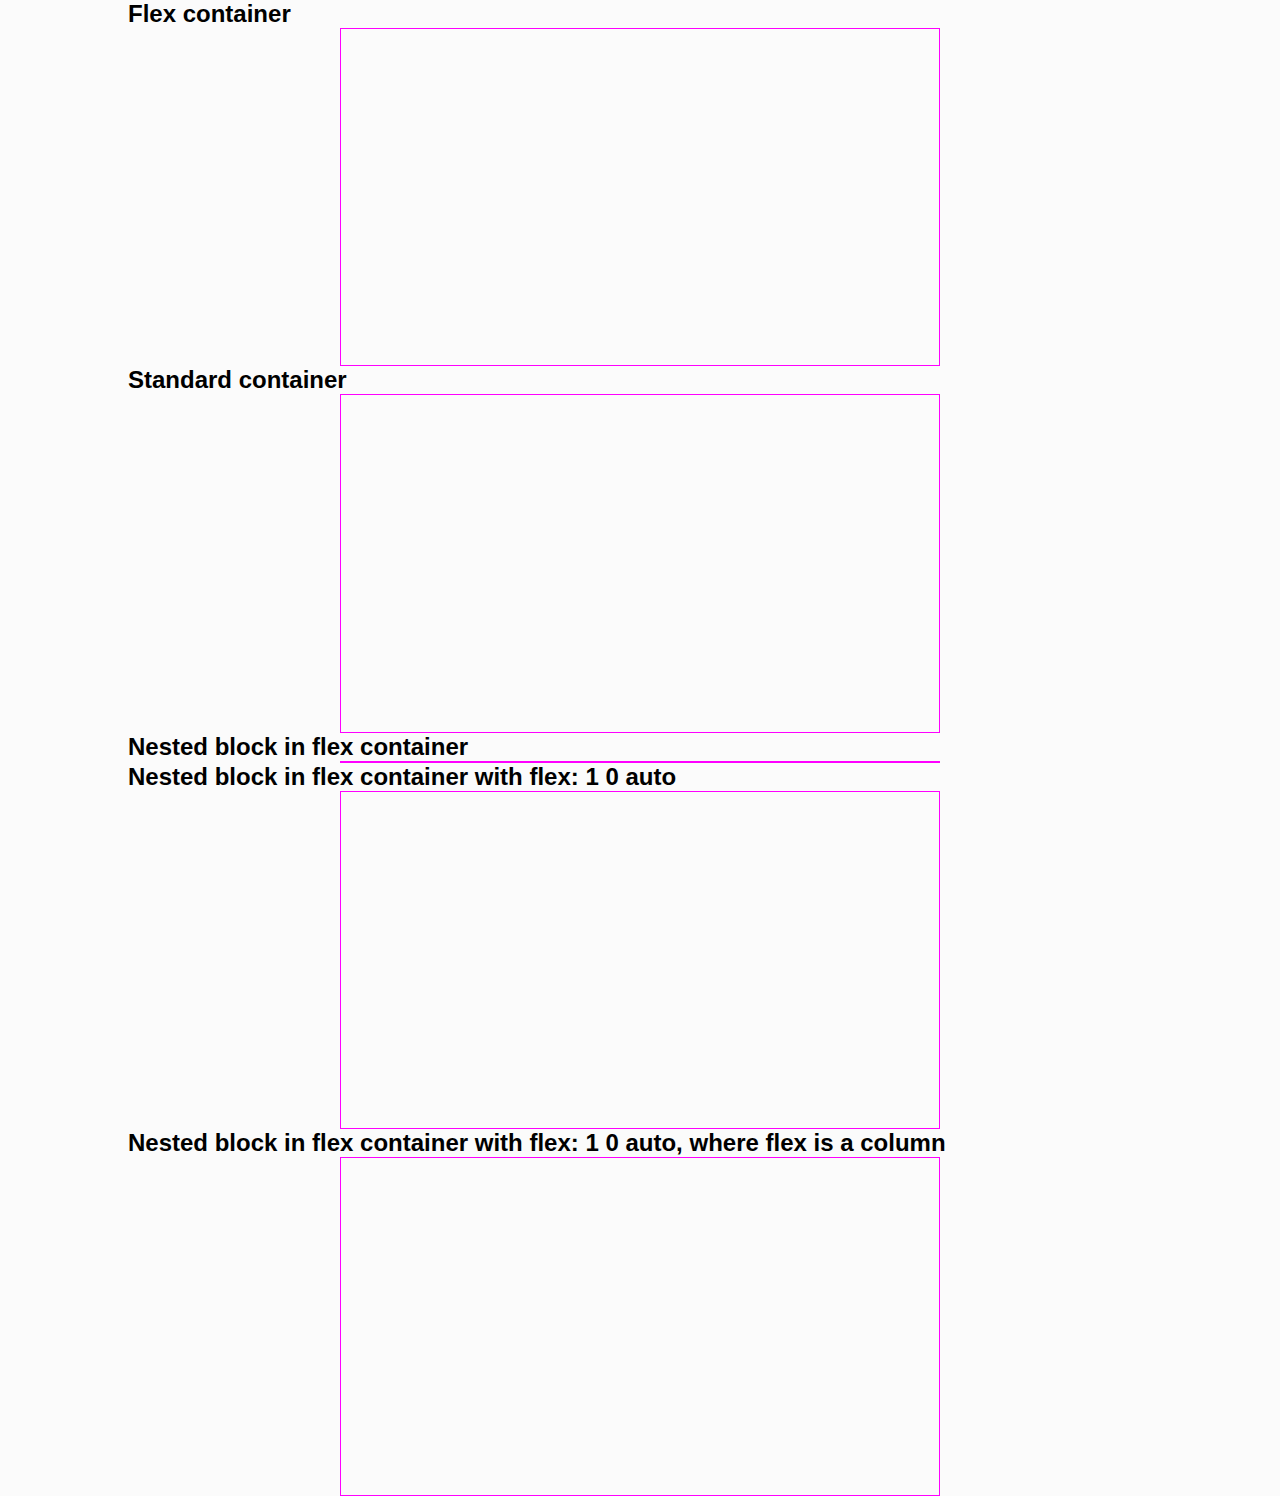
<file: troubleshooting/iframe/index.html>
<html>
    <head>
        <title>Iframe</title>
        <link rel="stylesheet" href="style/main.css">
    </head>
    <body>

    <div class="wrapper">

    <h2>Flex container</h2>
    <div class="container l-contain-600">
        <div class="flex-container">
            <div class="video-container">
               <iframe width="560" height="315" src="https://www.youtube.com/embed/et8xNAc2ic8" frameborder="0" allowfullscreen></iframe>
            </div>
        </div>
    </div>
    <h2>Standard container</h2>
    <div class="container l-contain-600">

         <div class="video-container">
              <iframe width="560" height="315" src="https://www.youtube.com/embed/et8xNAc2ic8" frameborder="0" allowfullscreen></iframe>
         </div>
    </div>

    <h2>Nested block in flex container</h2>
    <div class="container l-contain-600">
      <div class="flex-container">
         <div>
              <div class="video-container">
                   <iframe width="560" height="315" src="https://www.youtube.com/embed/et8xNAc2ic8" frameborder="0" allowfullscreen></iframe>
              </div>
         </div>
         </div>
    </div>

    <h2>Nested block in flex container with flex: 1 0 auto</h2>
    <div class="container l-contain-600">
      <div class="flex-container">
         <div class="flex-container__child">
              <div class="video-container">
                   <iframe width="560" height="315" src="https://www.youtube.com/embed/et8xNAc2ic8" frameborder="0" allowfullscreen></iframe>
              </div>
         </div>
         </div>
    </div>

    <h2>Nested block in flex container with flex: 1 0 auto, where flex is a column</h2>
    <div class="container l-contain-600">
      <div class="flex-container flex-column">
         <div class="flex-container__child">
              <div class="video-container">
                   <iframe width="560" height="315" src="https://www.youtube.com/embed/et8xNAc2ic8" frameborder="0" allowfullscreen></iframe>
              </div>
         </div>
        </div>
    </div>
    </div>
    </body>
</html>
</file>
<file: troubleshooting/iframe/style/main.css>
/**
 * Reset
 */

* {
  box-sizing: border-box;
}

body {
    background: #fbfbfb;
    font-family: "Helvetica Neue", Arial, Helvetica, sans-serif;
    font-size: 100%;
    margin: 0;
}
ul {
    padding: 0;
    margin: 0;
}
li {
    list-style: none;
}

article,
aside,
details,
figcaption,
figure,
footer,
header,
hgroup,
main,
menu,
nav,
section,
summary {
  display: block;
}
h1, h2, h3, h4, h5, h6 {
    margin: 0;
    padding: 0;
}

button {
    background: none;
    border: none;
}

body {
  font-family: 'Roboto', sans-serif;
}
* {
     box-sizing: border-box;
}
.container {
    border: 1px solid #f0f;
    margin: 0 auto;
}
.wrapper {
    max-width: 1024px;
    margin: 0 auto;
}

.l-contain-600 {
    max-width: 600px;

}
.flex-column {
     flex-direction: column;
}

.video-container {
    height: 0;
    padding-bottom: 56.25%;
    position: relative;
    overflow: hidden;
}

.video-container iframe {
    height: 100%;
    left: 0;
    position: absolute;
    top:0;
    width: 100%;
}



.flex-container {
    display: flex;

}
.flex-container__child {
    flex: 1 0 auto;
}
</file>
